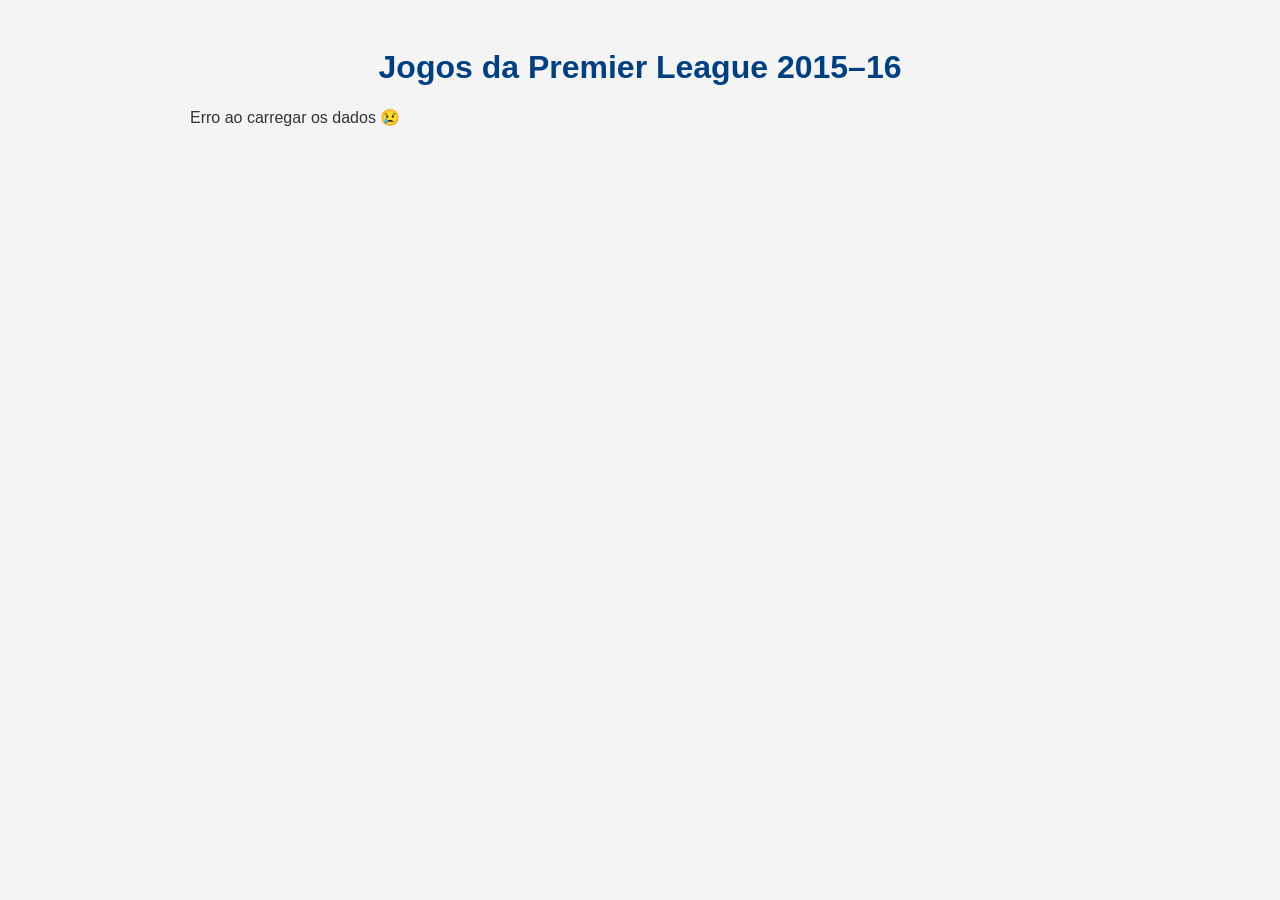
<file: index.html>
<!DOCTYPE html>
<html lang="pt-BR">
<head>
  <meta charset="UTF-8" />
  <meta name="viewport" content="width=device-width, initial-scale=1.0" />
  <title>Jogos da Premier League 2015–16</title>
  <link rel="stylesheet" href="style.css" />
</head>
<body>
  <h1>Jogos da Premier League 2015–16</h1>
  <div id="games-container">Carregando jogos...</div>

  <script src="script.js"></script>
</body>
</html>
</file>
<file: style.css>
body {
  font-family: Arial, sans-serif;
  background-color: #f4f4f4;
  padding: 20px;
  color: #333;
}

h1 {
  text-align: center;
  color: #004080;
}

h2 {
  margin-top: 30px;
  color: #333;
  border-bottom: 1px solid #ccc;
  padding-bottom: 5px;
}

#games-container {
  max-width: 900px;
  margin: 0 auto;
}

.game {
  background-color: white;
  padding: 10px;
  margin-bottom: 10px;
  border-left: 4px solid #004080;
  box-shadow: 0 0 5px rgba(0, 0, 0, 0.1);
}
</file>
